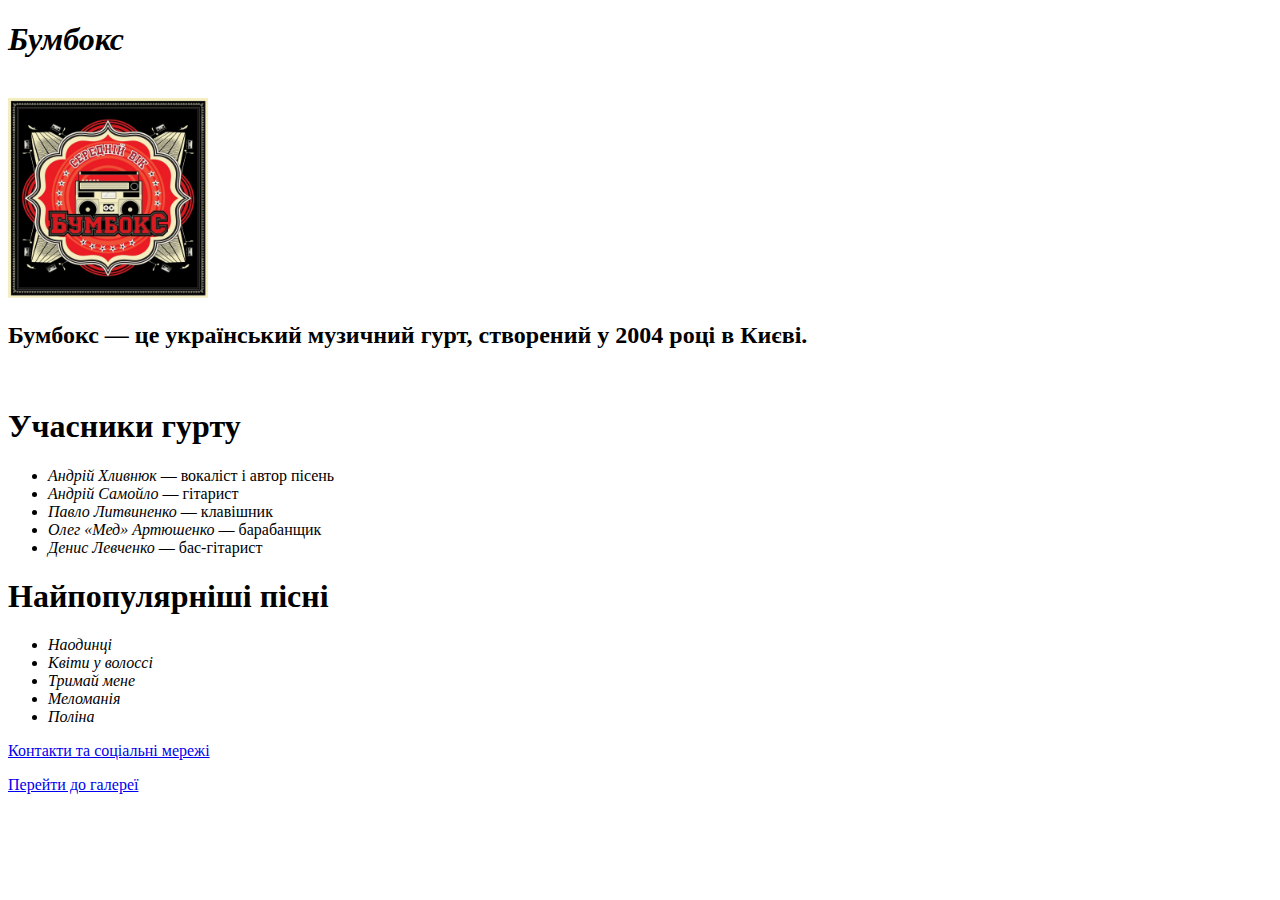
<file: index.html>
<!DOCTYPE html>
<html>
<head>
    <meta charset="utf-8">
    <meta name="viewport" content="width=device-width, initial-scale=1">
    <title>Бумбокс</title>
</head>
<body>
    <h1><em><strong>Бумбокс</strong></em></h1><br>
    <img src="pictures/1000x1000.jpg" width="200" alt="Фото гурту Бумбокс">

    <h2>Бумбокс — це український музичний гурт, створений у 2004 році в Києві.</h2><br>

    <h1>Учасники гурту</h1>
    <ul>
        <li><em>Андрій Хливнюк</em> — вокаліст і автор пісень</li>
        <li><em>Андрій Самойло</em> — гітарист</li>
        <li><em>Павло Литвиненко</em> — клавішник</li>
        <li><em>Олег «Мед» Артюшенко</em> — барабанщик</li>
        <li><em>Денис Левченко</em> — бас-гітарист</li>
    </ul>

    <h1>Найпопулярніші пісні</h1>
    <ul>
        <li><em>Наодинці</em></li>
        <li><em>Квіти у волоссі</em></li>
        <li><em>Тримай мене</em></li>
        <li><em>Меломанія</em></li>
        <li><em>Поліна</em></li>
    </ul>

    <p><a href="pages/Contacts_socialmedia.html">Контакти та соціальні мережі</a></p>
    <p><a href="pages/gallery.html">Перейти до галереї</a></p>
</body>
</html>
</file>
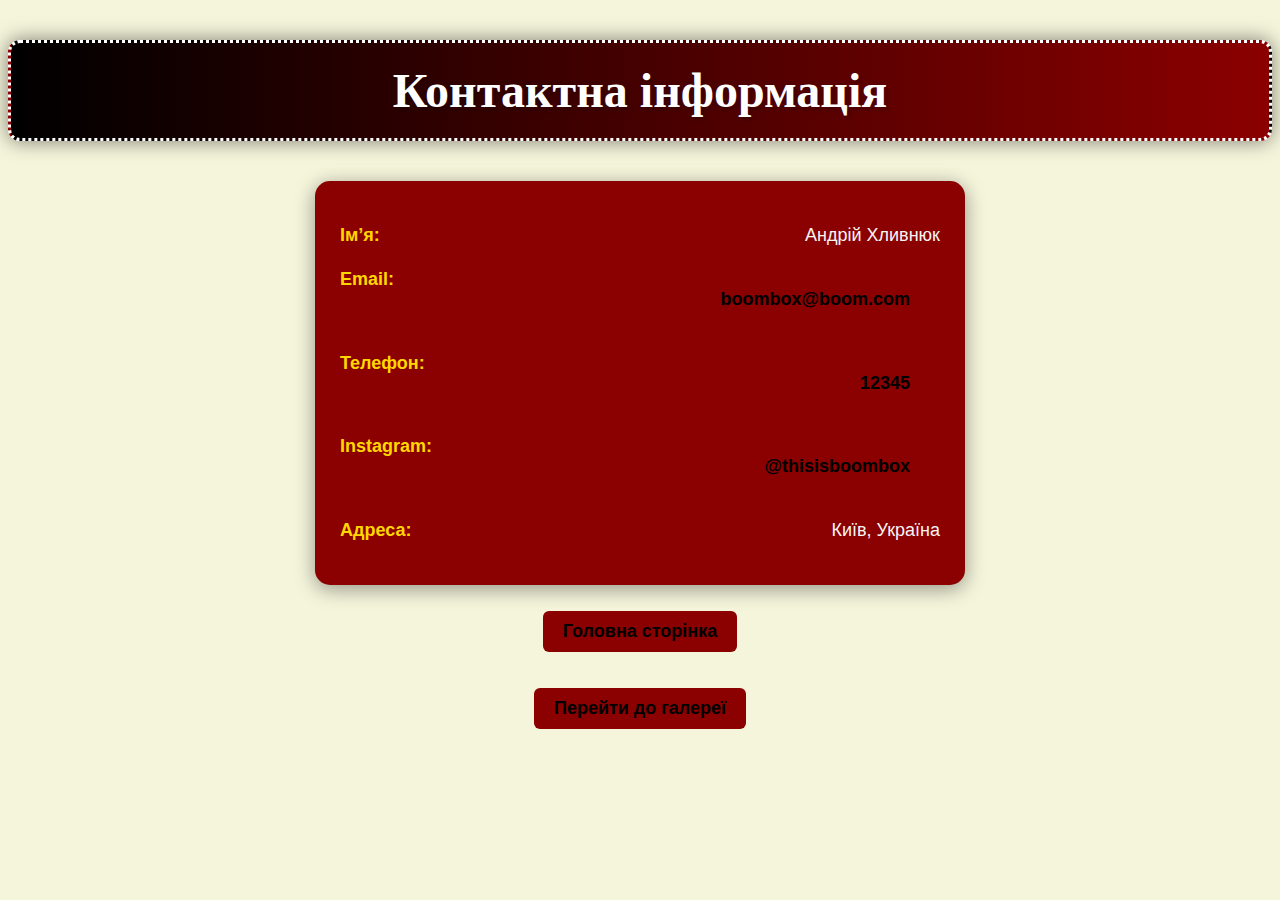
<file: pages/Contacts_socialmedia.html>
<!DOCTYPE html>
<html>
<head>
  <meta charset="utf-8">
  <meta name="viewport" content="width=device-width, initial-scale=1">
  <title>Контакти та соціальні мережі</title>
  <link rel="stylesheet" type="text/css" href="stylecontacts.css">
</head>
<body>
<h1>Контактна інформація</h1>
<div class="contact-box">
  <p><strong>Ім’я:</strong> Андрій Хливнюк</p>
  <p><strong>Email:</strong> <a href="mailto:boombox@example.com">boombox@boom.com</a></p>
  <p><strong>Телефон:</strong> <a href="tel:12345">12345</a></p>
  <p><strong>Instagram:</strong> <a href="https://www.instagram.com/thisisboombox/" target="_blank">@thisisboombox</a></p>
  <p><strong>Адреса:</strong> Київ, Україна</p></div>
  <p><a href="C:\HTML_pages\Melnyk-Anastasiia\index (1).html">Головна сторінка</a></p>
  <p><a href="gallery.html">Перейти до галереї</a></p>

</body>
</html>
</file>
<file: pages/stylecontacts.css>
body {
  background-color: beige;
  text-align: center;
}

h1 {
  color: black;           
  font-size: 100px;          
  font-weight: bold;        
  text-align: center;       
  margin-top: 40px;         
  font-family: 'Georgia', serif; 
  text-shadow: 2px 2px 5px rgba(0, 0, 0, 0.3);
  background: linear-gradient(to right, black, darkred);
  box-shadow: 0px 0px 20px rgba(0, 0, 0, 0.5);
  color: white;
  padding: 20px;
  border-radius: 12px;
  text-align: center;
  font-size: 42px;
  border-style:dotted;
  transition: all 0.3s ease;
}
body {
    background-color: beige;
    font-family: Arial, sans-serif;
    text-align: center;
}

h1 {
    color: black;           
    font-size: 48px;
    font-weight: bold;
    margin-top: 40px;
    font-family: 'Georgia', serif;
    text-shadow: 2px 2px 5px rgba(0, 0, 0, 0.3);
    background: linear-gradient(to right, black, darkred);
    color: white;
    padding: 20px;
    border-radius: 12px;
    margin-bottom: 40px;
}

.contact-box {
    background-color: #8B0000;
    color: whitesmoke;
    padding: 25px;
    border-radius: 15px;
    max-width: 600px;
    margin: 0 auto;
    box-shadow: 0 4px 20px rgba(0,0,0,0.4);
    line-height: 1.6;
    text-align: left;
    font-size: 18px;
}

.contact-box p {
    margin: 15px 0;
}

.contact-box strong {
    color: #FFD700; /* Gold color */
    width: 120px;
    display: inline-block;
}

.contact-box p {
    display: flex;
    justify-content: space-between;
}

.contact-box p:hover {
    background-color: #3e0b0b;
    transform: scale(1.03);
}

a {
    display: inline-block;
    margin: 10px;
    padding: 10px 20px;
    background-color: darkred;
    color: white;
    text-decoration: none;
    border-radius: 6px;
    transition: background-color 0.3s ease, transform 0.3s ease;
}

a:hover {
    background-color: black;
    transform: scale(1.05);
}

p a {
  color: black;
  text-decoration: none;
  font-weight: bold;
  font-size: 18px;
  transition: transform 0.3s ease, color 0.3s ease;
  display: inline-block;
}

p a:hover {
  color: #ffd700; 
  transform: scale(1.05); 
  text-decoration: underline;
}
a {
  display: inline-block;
  margin: 10px;
  padding: 10px 20px;
  background-color: darkred;
  color: white;
  text-decoration: none;
  border-radius: 6px;
  transition: background-color 0.3s ease, transform 0.3s ease;
}
a:hover {
  background-color: black;
  transform: scale(1.05);
}
</file>
